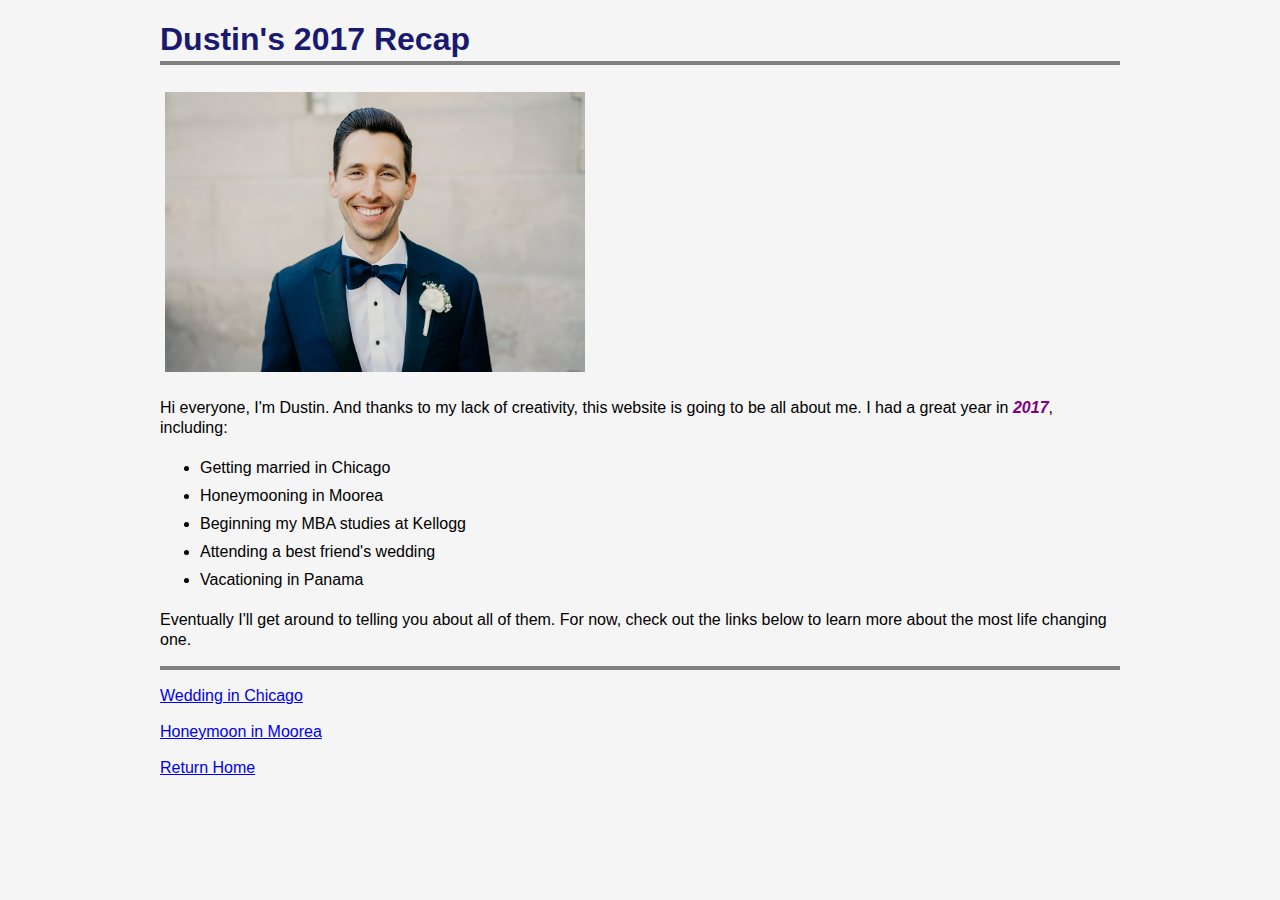
<file: index.html>
<!DOCTYPE html>
<html>
  <head>
    <title> 2017 Recap </title>
    <meta charset="utf-8">
    <link rel="stylesheet" href="styles.css">
  </head>

  <body>
    <h1> Dustin's 2017 Recap </h1>

    <div>
    <p><img src="AboutMe.jpg" width="420" height="280"></p>
    <p>
      Hi everyone, I'm Dustin. And thanks to my lack of creativity, this website is going to be all about me.  I had a great
      year in <span class="date">2017</span>, including:
    </p>
    <ul>
      <li> Getting married in Chicago </li>
      <li> Honeymooning in Moorea </li>
      <li> Beginning my MBA studies at Kellogg </li>
      <li> Attending a best friend's wedding </li>
      <li> Vacationing in Panama </li>
    </ul>
    <p>
      Eventually I'll get around to telling you about all of them.  For now, check out the links below to learn more
      about the most life changing one.
    </p>
    </div>

    <p><a href="wedding.html">Wedding in Chicago</a></p>
    <p><a href="honeymoon.html">Honeymoon in Moorea</a></p>
    <p><a href="index.html">Return Home</a></p>

  </body>
</html>
</file>
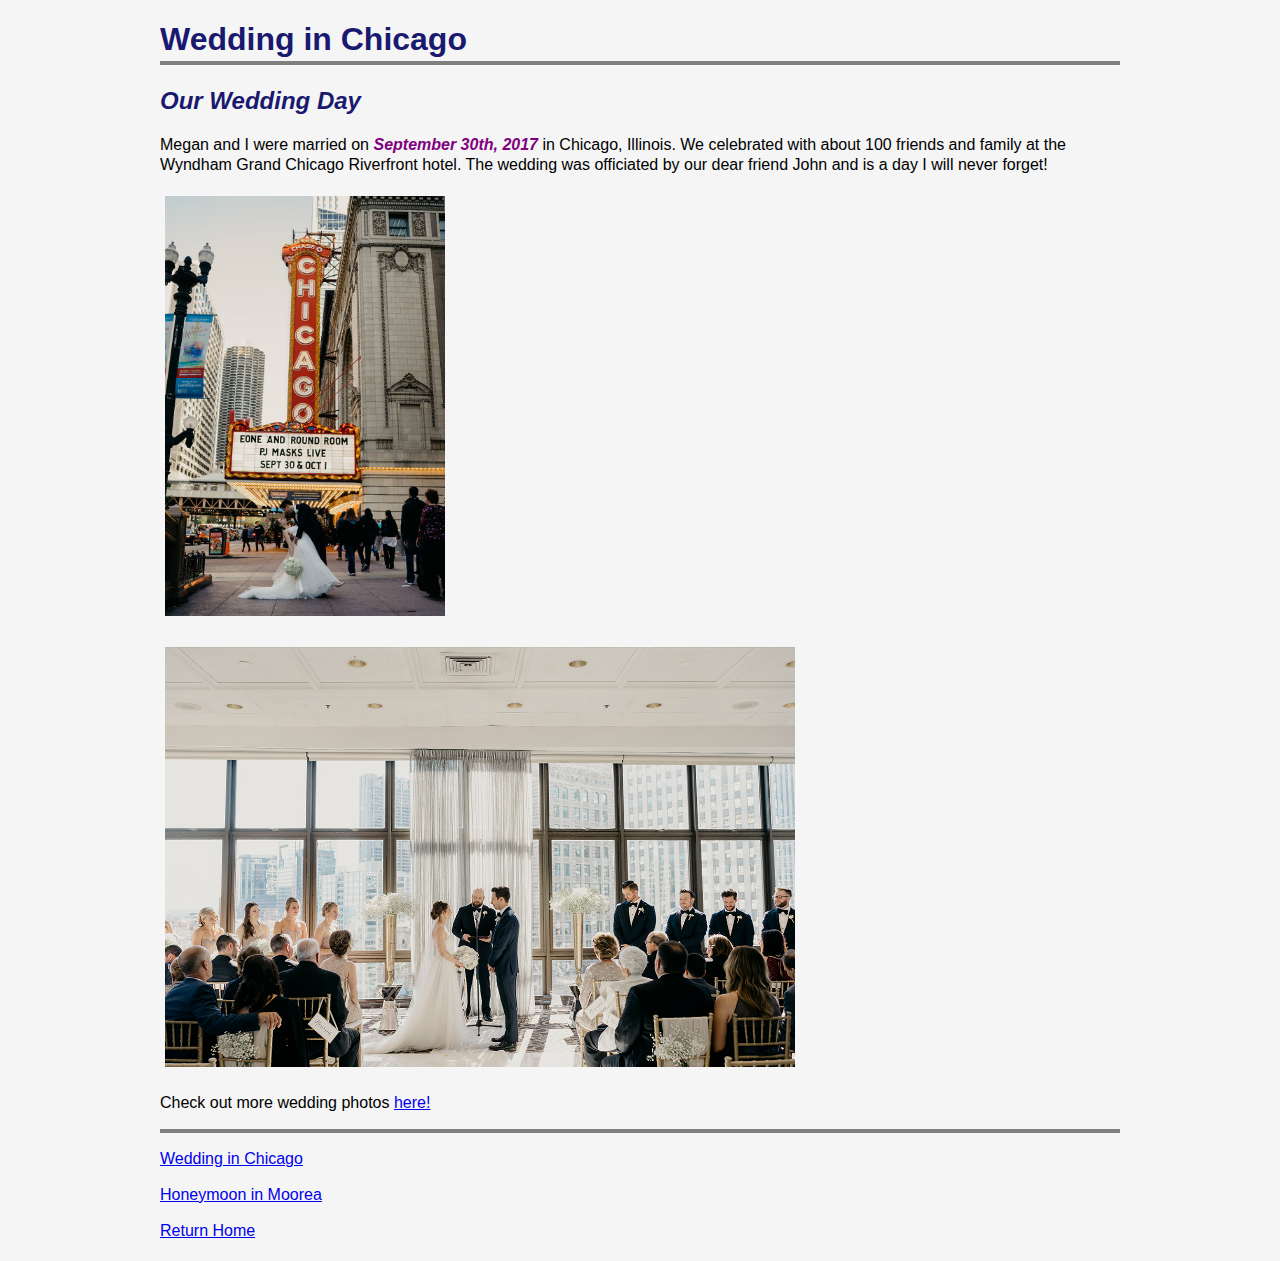
<file: wedding.html>
<!DOCTYPE html>
<html>
  <head>
    <title> The Wedding </title>
    <meta charset="utf-8">
    <link rel="stylesheet" href="styles.css">
  </head>

  <body>
    <h1> Wedding in Chicago </h1>

    <div>
    <h2>Our Wedding Day</h2>
    <p>
      Megan and I were married on <span class="date">September 30th, 2017</span> in Chicago, Illinois. We celebrated with about
      100 friends and family at the Wyndham Grand Chicago Riverfront hotel.  The wedding was officiated by our dear friend John
      and is a day I will never forget!
    </p>
    <p><img src="Wedding1.jpg" width="280" height="420"></p>
    <p><img src="Wedding2.jpg" width="630" height="420"></p>
    <p>Check out more wedding photos <a href="https://danaann.passgallery.com/-megananddustin/gallery">here!</a></p>
    </div>
    
    <p><a href="wedding.html">Wedding in Chicago</a></p>
    <p><a href="honeymoon.html">Honeymoon in Moorea</a></p>
    <p><a href="index.html">Return Home</a></p>

  </body>
</html>
</file>
<file: styles.css>
body { font-family: "Arial"; font-size: 16; background-color: whitesmoke; width: 960px; margin: 20px auto; }

ul { line-height: 1.75; }

p { line-height: 1.25; }

h1 { color: midnightblue; border-bottom: solid 4px gray; padding-bottom: 3px}

h2 { color: midnightblue; font-style: italic; }

.date { color: purple; font-style: italic; font-weight: bold; }

img { padding: 5px }

div { border-bottom: solid 4px gray; }
</file>
